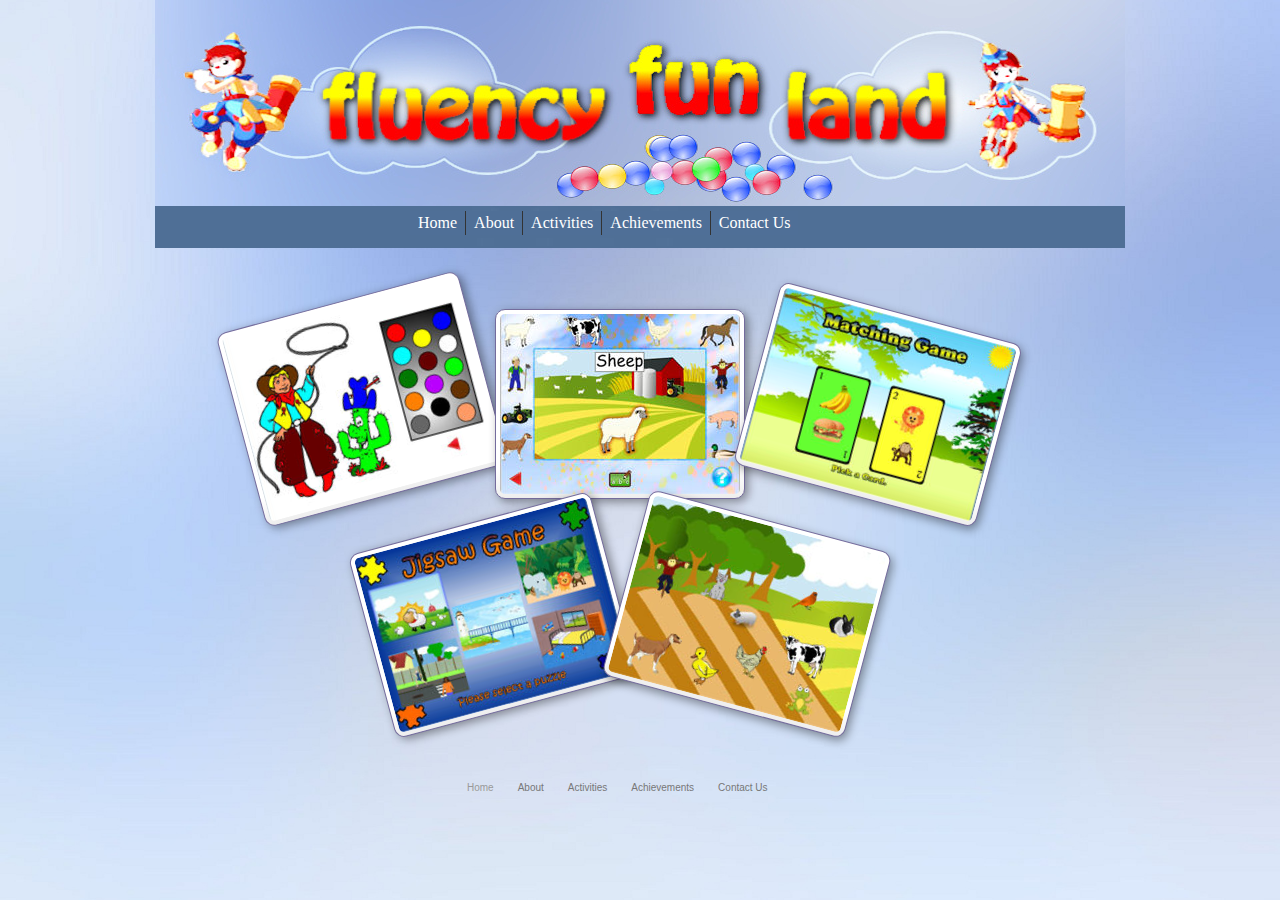
<file: index.html>
<!DOCTYPE html PUBLIC "-//W3C//DTD XHTML 1.0 Transitional//EN" "http://www.w3.org/TR/xhtml1/DTD/xhtml1-transitional.dtd">
<html xmlns="http://www.w3.org/1999/xhtml">
<head>
<title>Fluency Fun Land - Home</title>
<meta http-equiv="Content-Type" content="text/html; charset=UTF-8" />
<link href="css/style.css" rel="stylesheet" type="text/css" />
<!--[if lte IE 7]>
    <link rel="stylesheet" type="text/css" href="css/ie.css" media="screen" />
<![endif]-->
<script type="text/javascript" src="js/jquery-1.3.1.min.js"></script>	
<script type="text/javascript" language="javascript" src="js/jquery.dropdownPlain.js"></script>
</head>
<body>
<div class="main">

  <div class="header">
    <div class="header_resize">
      <div class="logo">
        <h1><a href="index.html"><span>  </span></a></h1></div>
		<div id="page-wrap">
        <ul class="dropdown">
        	<li><a href="index.html">Home</a></li>
			<li><a href="about.html">About</a></li>
        	<li><a href="games.html">Activities</a><ul class="sub_menu">
        			<li><a href="wordandpictures.html">Words and Pictures</a></li>
        			<li><a href="colourin.html">Colour-In</a></li>
        			<li><a href="memory.html">Memory</a></li>
        			<li><a href="hotspots.html">Hotspots</a></li>
           			<li><a href="jigsaw.html">Jigsaw</a></li>
        	</ul>
			</li>
            <li><a href="achievements.php">Achievements</a></li>
        	<li><a href="contact.html">Contact Us</a></li>
        </ul>
		</div>
  </div>

  <div class="content">
    <div class="content_resize">
      <div class="mainbar">
        <div class="welcomeinfo">
          <h1><img src="IndividualPageImages/home03.jpg" alt="Colouring In" width="240" height="190" class="polaroid1" />
          <img src="IndividualPageImages/home01.jpg" alt="Words &amp; Pictures" width="240" height="180" class="polaroid2" />
          <img src="IndividualPageImages/home02.jpg" alt="Matching Game" width="240" height="179" class="polaroid3"/></h1>
          <p><img src="IndividualPageImages/home04.jpg" alt="Jigsaw" width="240" height="180" class="polaroid1"/>
          <img src="IndividualPageImages/home05.jpg" alt="Hotspots" width="240" height="182" class="polaroid3"/></p>
        </div>
      </div>
      <div class="clr"></div>
    </div>
  </div>

  <div class="footer">
    <div class="footer_resize">
      <ul class="fmenu">
          <li class="active"><a href="index.html">Home</a></li>
          <li><a href="about.html">About</a></li>
          <li><a href="games.html">Activities</a></li>
	   <li><a href="achievements.php">Achievements</a></li>
          <li><a href="contact.html">Contact Us</a></li>
      </ul>
      <div class="clr"></div>
    </div>
  </div>
  </div>
</body>
</html>
</file>
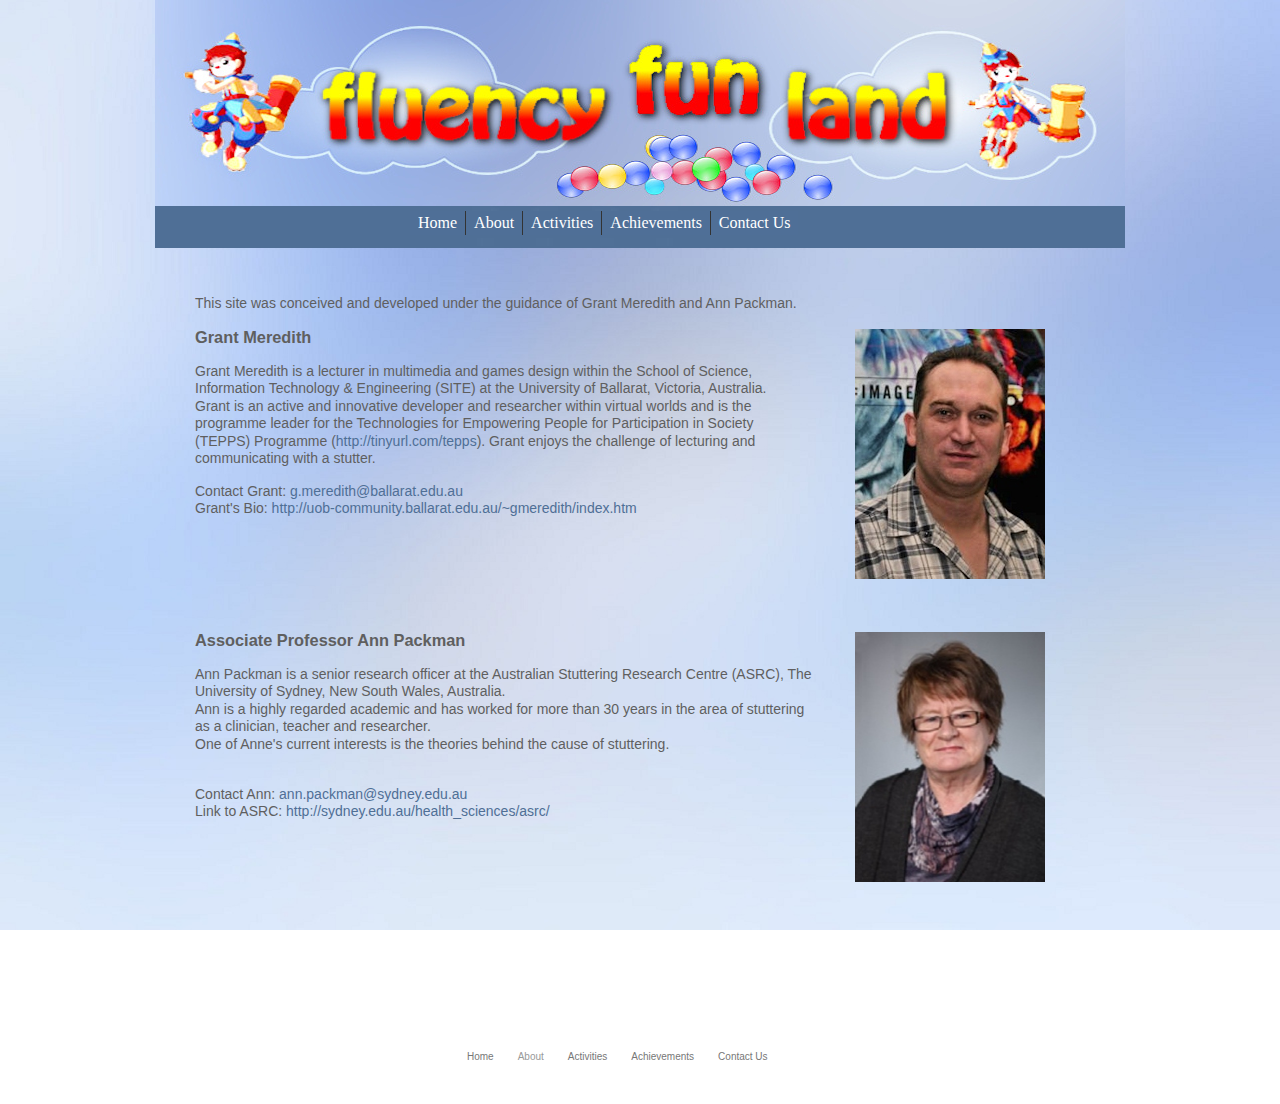
<file: about.html>
<!DOCTYPE html PUBLIC "-//W3C//DTD XHTML 1.0 Transitional//EN" "http://www.w3.org/TR/xhtml1/DTD/xhtml1-transitional.dtd">
<html xmlns="http://www.w3.org/1999/xhtml">
<head>
<title>Fluency Fun Land - About Us</title>
<meta http-equiv="Content-Type" content="text/html; charset=UTF-8" />
<link href="css/style.css" rel="stylesheet" type="text/css" />
<!--[if lte IE 7]>
    <link rel="stylesheet" type="text/css" href="css/ie.css" media="screen" />
<![endif]-->
<script type="text/javascript" src="js/jquery-1.3.1.min.js"></script>	
<script type="text/javascript" language="javascript" src="js/jquery.dropdownPlain.js"></script>
</head>
<body>
<div class="main">

  <div class="header">
    <div class="header_resize">
      <div class="logo">
        <h1><a href="index.html"><span>  </span></a></h1></div>
		<div id="page-wrap">
        <ul class="dropdown">
        	<li><a href="index.html">Home</a></li>
			<li><a href="about.html">About</a></li>
        	<li><a href="games.html">Activities</a><ul class="sub_menu">
        			<li><a href="wordandpictures.html">Words and Pictures</a></li>
        			<li><a href="colourin.html">Colour-In</a></li>
        			<li><a href="memory.html">Memory</a></li>
        			<li><a href="hotspots.html">Hotspots</a></li>
           			<li><a href="jigsaw.html">Jigsaw</a></li>
        	</ul>
			</li>
            <li><a href="achievements.php">Achievements</a></li>
        	<li><a href="contact.html">Contact Us</a></li>
        </ul>
		</div>
  </div>

  <div class="content">
    <div class="content_resize">
       <div class="about">
         <p>This site was conceived and developed under the guidance of Grant Meredith and Ann Packman.</p>
         <h3>Grant Meredith <a href="http://uob-community.ballarat.edu.au/~gmeredith/index.htm"><img src="IndividualPageImages/gm.jpg" alt="image of Grant Meredith" width="190" height="250" class="align-grant" /></a></h3>
         <p>Grant Meredith is a lecturer in multimedia and games design within the School of Science, Information Technology & Engineering (SITE) at the University of Ballarat, Victoria, Australia. Grant is an active and innovative developer and researcher within virtual worlds and is the programme leader for the Technologies for Empowering People for Participation in Society (TEPPS) Programme (<a href="http://tinyurl.com/tepps" target="_blank">http://tinyurl.com/tepps</a>). Grant enjoys the challenge of lecturing and communicating with a stutter.
         <p />Contact Grant: <a href="mailto:g.meredith@ballarat.edu.au">g.meredith@ballarat.edu.au</a><br />
         Grant's Bio: <a href="http://uob-community.ballarat.edu.au/~gmeredith/index.htm">http://uob-community.ballarat.edu.au/~gmeredith/index.htm
         </p>
         </a>         
            <p>&nbsp;</p>
         <p>&nbsp;</p>
      
         <p><br />
              
        
         <h3>Associate Professor Ann Packman <img src="IndividualPageImages/ann_packman.jpg" alt="image of Ann Packman" width="190" height="250" class="allgn-ann" /></a></h3>
         <p> Ann Packman is a senior research officer at the Australian Stuttering Research Centre (ASRC), 
         The University of Sydney, New South Wales, Australia. <br />
		Ann is a highly regarded academic and has worked for more than 30 years in the area of stuttering <br />
as a clinician, teacher and researcher. <br />
One of Anne's current interests is the theories behind the cause of stuttering. </p>
         <p><br />
           Contact Ann: <a href="mailto:ann.packman@sydney.edu.au">ann.packman@sydney.edu.au</a><br />
         Link to ASRC: <a href="http://sydney.edu.au/health_sciences/asrc/">http://sydney.edu.au/health_sciences/asrc/</a></p>
         <p>&nbsp;</p>
         <p>&nbsp;</p>
         <p>&nbsp;</p>
         <p>&nbsp;</p>
         <p><br />
           
           
          
       </div>
      <div class="clr"></div>
    </div>
  </div>

  <div class="footer">
    <div class="footer_resize">
      <ul class="fmenu">
          <li><a href="index.html">Home</a></li>
          <li class="active"><a href="about.html">About</a></li>
          <li><a href="games.html">Activities</a></li>
		  <li><a href="achievements.php">Achievements</a></li>
          <li><a href="contact.html">Contact Us</a></li>
      </ul>
      <div class="clr"></div>
    </div>
  </div>
  </div>
</body>
</html>
</file>
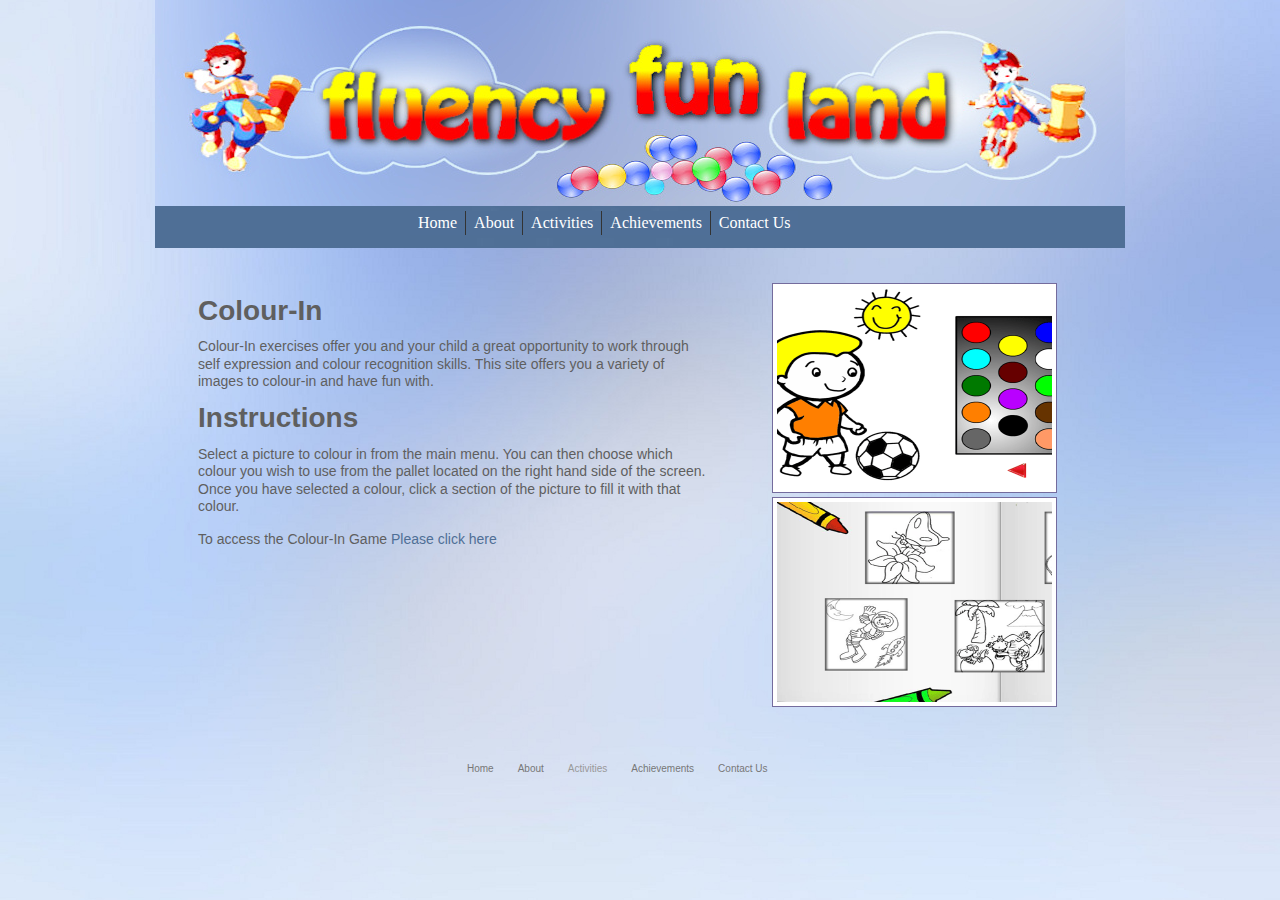
<file: colourin.html>
<!DOCTYPE html PUBLIC "-//W3C//DTD XHTML 1.0 Transitional//EN" "http://www.w3.org/TR/xhtml1/DTD/xhtml1-transitional.dtd">
<html xmlns="http://www.w3.org/1999/xhtml">
<head>
<title>Fluency Fun Land - Colour In</title>
<meta http-equiv="Content-Type" content="text/html; charset=UTF-8" />
<link href="css/style.css" rel="stylesheet" type="text/css" />
<!--[if lte IE 7]>
    <link rel="stylesheet" type="text/css" href="css/ie.css" media="screen" />
<![endif]-->
<script type="text/javascript" src="js/jquery-1.3.1.min.js"></script>	
<script type="text/javascript" language="javascript" src="js/jquery.dropdownPlain.js"></script>
</head>
<body>
<div class="main">

  <div class="header">
    <div class="header_resize">
      <div class="logo">
        <h1><a href="index.html"><span>  </span></a></h1></div>
		<div id="page-wrap">
        <ul class="dropdown">
        	<li><a href="index.html">Home</a></li>
			<li><a href="about.html">About</a></li>
        	<li><a href="games.html">Activities</a><ul class="sub_menu">
        			<li><a href="wordandpictures.html">Words and Pictures</a></li>
        			<li><a href="colourin.html">Colour-In</a></li>
        			<li><a href="memory.html">Memory</a></li>
        			<li><a href="hotspots.html">Hotspots</a></li>
           			<li><a href="jigsaw.html">Jigsaw</a></li>
        	</ul>
			</li>
            <li><a href="achievements.php">Achievements</a></li>
        	<li><a href="contact.html">Contact Us</a></li>
        </ul>
		</div>
  </div>

  <div class="content">
    <div class="content_resize">
      <div class="mainbar">
        <div class="aboutus">
                   <table width="923" border="0">
            <tr>
              <td width="512" rowspan="2" align="left" valign="top"><h1>Colour-In</h1>
                <p>Colour-In exercises offer you and your child a great opportunity to work through self expression and colour recognition skills. This site offers you a variety of images to colour-in and have fun with.</p>
                <h1>Instructions</h1>
                <p>Select a picture to colour in from the main menu. You can then choose which colour you wish to use from the pallet located on the right hand side of the screen. Once you have selected a colour, click a section of the picture to fill it with that colour.</p>
                <p>To access the Colour-In Game <a href="#" onclick="MyWindow=window.open('Games/ColourIn/ColourMenu.swf','MyWindow','toolbar=no,location=no,directories=no,status=no, menubar=no,scrollbars=no,resizable=no,width=1024,height=768'); return false;">Please click here</a></p></td>
			  
              <td width="401"><a href="#" onclick="MyWindow=window.open('Games/ColourIn/ColourMenu.swf','MyWindow','toolbar=no,location=no,directories=no,status=no, menubar=no,scrollbars=no,resizable=no,width=1024,height=768'); return false;"><img src="IndividualPageImages/colour_in_01.gif" width="275" height="200" alt="Colour_In_image 01" /></a></td>
            </tr>
            <tr>
              <td><a href="#" onclick="MyWindow=window.open('Games/ColourIn/ColourMenu.swf','MyWindow','toolbar=no,location=no,directories=no,status=no, menubar=no,scrollbars=no,resizable=no,width=1024,height=768'); return false;"><img src="IndividualPageImages/colour_in_02.gif" width="275" height="200" alt="Colour_In_image 02" /></a></td>
            </tr>
          </table>
	</div>
      </div>
      <div class="clr"></div>
    </div>
  </div>

  <div class="footer">
    <div class="footer_resize">
      <ul class="fmenu">
          <li>
            <div align="justify"><a href="index.html">Home</a></div>
          </li>
          <li>
            <div align="justify"><a href="about.html">About</a></div>
          </li>
          <li class="active">
            <div align="justify"><a href="games.html">Activities</a></div>
          </li>
	   <li>
	     <div align="justify"><a href="achievements.php">Achievements</a></div>
	   </li>
          <li>
            <div align="justify"><a href="contact.html">Contact Us</a></div>
          </li>
      </ul>
      <div class="clr"></div>
    </div>
  </div>
  </div>
</body>
</html>
</file>
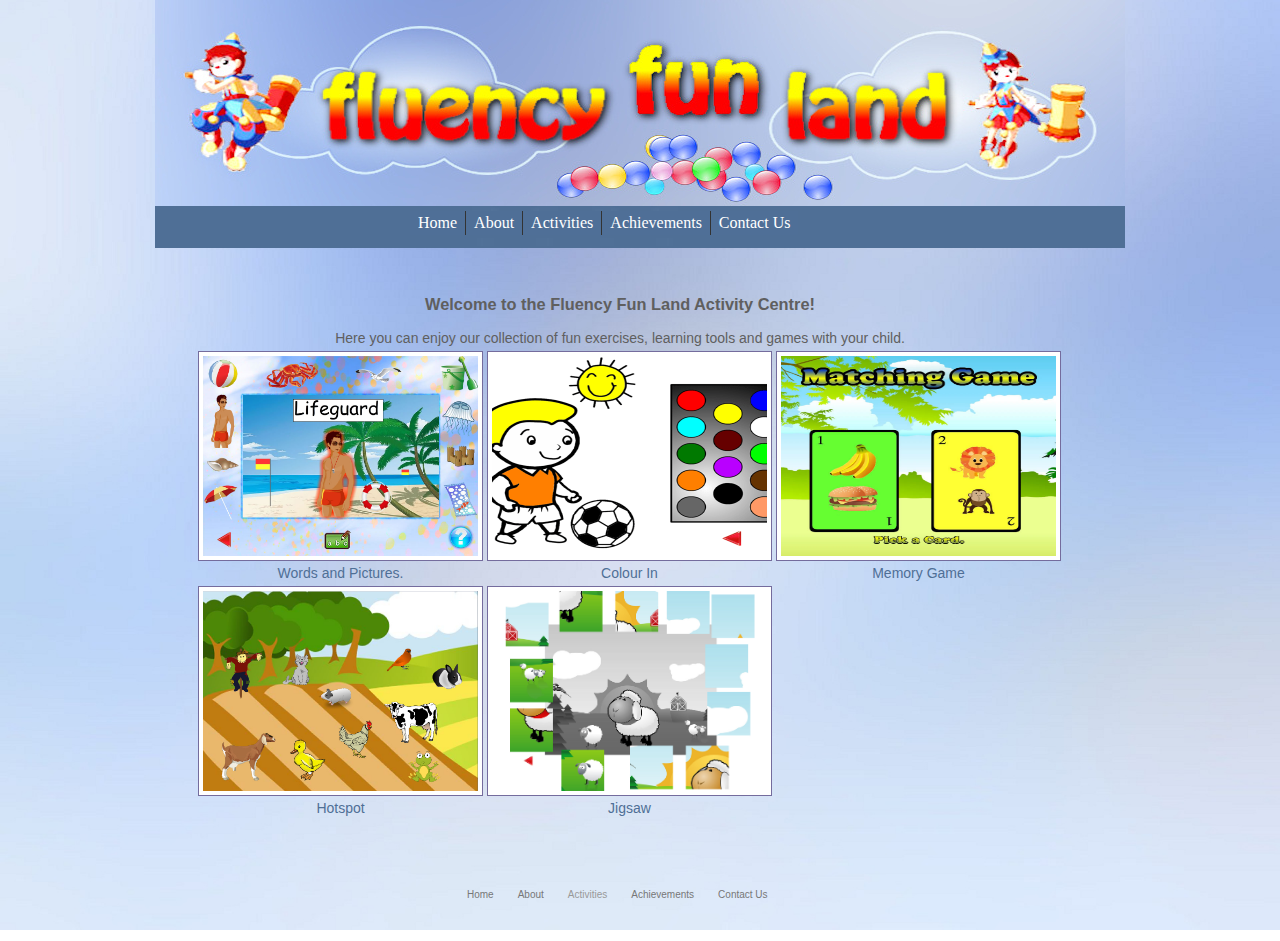
<file: games.html>
<!DOCTYPE html PUBLIC "-//W3C//DTD XHTML 1.0 Transitional//EN" "http://www.w3.org/TR/xhtml1/DTD/xhtml1-transitional.dtd">
<html xmlns="http://www.w3.org/1999/xhtml">
<head>
<title>Fluency Fun Land - Games Overview</title>
<meta http-equiv="Content-Type" content="text/html; charset=UTF-8" />
<link href="css/style.css" rel="stylesheet" type="text/css" />
<!--[if lte IE 7]>
    <link rel="stylesheet" type="text/css" href="css/ie.css" media="screen" />
<![endif]-->
<script type="text/javascript" src="js/jquery-1.3.1.min.js"></script>	
<script type="text/javascript" language="javascript" src="js/jquery.dropdownPlain.js"></script>
</head>
<body>
<div class="main">

  <div class="header">
    <div class="header_resize">
      <div class="logo">
        <h1><a href="index.html"><span>  </span></a></h1></div>
		<div id="page-wrap">
        <ul class="dropdown">
        	<li><a href="index.html">Home</a></li>
			<li><a href="about.html">About</a></li>
        	<li><a href="games.html">Activities</a><ul class="sub_menu">
        			<li><a href="wordandpictures.html">Words and Pictures</a></li>
        			<li><a href="colourin.html">Colour-In</a></li>
        			<li><a href="memory.html">Memory</a></li>
        			<li><a href="hotspots.html">Hotspots</a></li>
           			<li><a href="jigsaw.html">Jigsaw</a></li>
        	</ul>
			</li>
            <li><a href="achievements.php">Achievements</a></li>
        	<li><a href="contact.html">Contact Us</a></li>
        </ul>
		</div>
  </div>

  <div class="content">
    <div class="content_resize">
      <div class="mainbar">
        <div class="aboutus">
         <h3> Welcome to the Fluency Fun Land Activity Centre!</h3>
         <div align="center">Here you can enjoy our collection of fun exercises, learning tools and games with your child.
  <table width="200" border="0">
    <tr>
      <td><span class="clr"><a href="wordandpictures.html"><img src="IndividualPageImages/wordsnpics2.jpg" width="275" height="200" alt="Words &amp; Pictures" /></a></span></td>
      <td><span class="clr"><a href="colourin.html"><img src="IndividualPageImages/colour_in_01.gif" width="275" height="200" alt="Colour In" /></a></span></td>
      <td><span class="clr"><a href="memory.html"><img src="IndividualPageImages/Matchgame1.jpg" width="275" height="200" alt="Memory Game" /></a></span></td>
      </tr>
    <tr>
      <td><div align="center"><a href="wordandpictures.html">Words and Pictures.</a></div></td>
      <td><div align="center"><a href="colourin.html">Colour In</a></div></td>
      <td><div align="center"><a href="memory.html">Memory Game</a></div></td>
      </tr>
    <tr>
      <td><span class="clr"><a href="hotspots.html"><img src="IndividualPageImages/hotspotsgame1.jpg" width="275" height="200" alt="Hotspot" /></a></span></td>
      <td><span class="clr"><a href="jigsaw.html"><img src="IndividualPageImages/jigsawgame2.jpg" width="275" height="200" alt="Jigsaw" /></a></span></td>
      <td>&nbsp;</td>
      </tr>
    <tr>
      <td><div align="center"><a href="hotspots.html">Hotspot</a></div></td>
      <td><div align="center"><a href="jigsaw.html">Jigsaw</a></div></td>
      <td>&nbsp;</td>
      </tr>
  </table>
         </div>
         <p>
        </div>
      </div>
      <div class="clr"></div>
    </div>
  </div>

  <div class="footer">
    <div class="footer_resize">
      <ul class="fmenu">
          <li><a href="index.html">Home</a></li>
          <li><a href="about.html">About</a></li>
          <li class="active"><a href="games.html">Activities</a></li>
          <li><a href="achievements.php">Achievements</a></li>
          <li><a href="contact.html">Contact Us</a></li>
      </ul>
      <div class="clr"></div>
    </div>
  </div>
  </div>
</body>
</html>
</file>
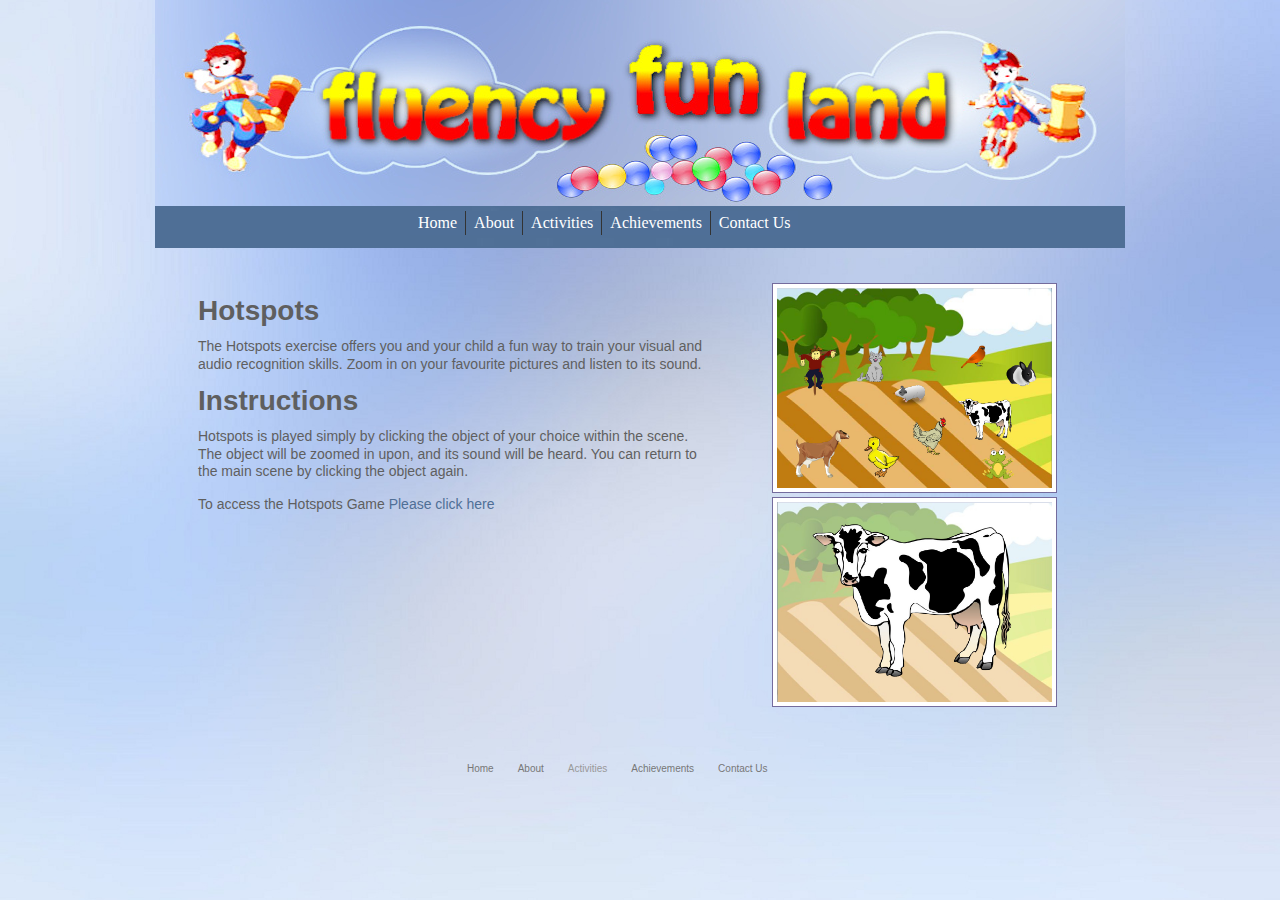
<file: hotspots.html>
<!DOCTYPE html PUBLIC "-//W3C//DTD XHTML 1.0 Transitional//EN" "http://www.w3.org/TR/xhtml1/DTD/xhtml1-transitional.dtd">
<!--
Design by http://www.bluewebtemplates.com
Released for free under a Creative Commons Attribution 3.0 License
-->
<html xmlns="http://www.w3.org/1999/xhtml">
<head>
<title>Fluency Fun Land - Hotspots</title>
<meta http-equiv="Content-Type" content="text/html; charset=UTF-8" />
<link href="css/style.css" rel="stylesheet" type="text/css" />
<!--[if lte IE 7]>
    <link rel="stylesheet" type="text/css" href="css/ie.css" media="screen" />
<![endif]-->
<script type="text/javascript" src="js/jquery-1.3.1.min.js"></script>	
<script type="text/javascript" language="javascript" src="js/jquery.dropdownPlain.js"></script>
</head>
<body>
<div class="main">

  <div class="header">
    <div class="header_resize">
      <div class="logo">
        <h1><a href="index.html"><span>  </span></a></h1></div>
		<div id="page-wrap">
        <ul class="dropdown">
        	<li><a href="index.html">Home</a></li>
			<li><a href="about.html">About</a></li>
        	<li><a href="games.html">Activities</a><ul class="sub_menu">
        			<li><a href="wordandpictures.html">Words and Pictures</a></li>
        			<li><a href="colourin.html">Colour-In</a></li>
        			<li><a href="memory.html">Memory</a></li>
        			<li><a href="hotspots.html">Hotspots</a></li>
           			<li><a href="jigsaw.html">Jigsaw</a></li>
        	</ul>
			</li>
            <li><a href="achievements.php">Achievements</a></li>
        	<li><a href="contact.html">Contact Us</a></li>
        </ul>
		</div>
  </div>

  <div class="content">
    <div class="content_resize">
      <div class="mainbar">
        <div class="aboutus">
                   <table width="923" border="0">
            <tr>
              <td width="512" rowspan="2" align="left" valign="top"><h1>Hotspots</h1>
                <p>The Hotspots exercise offers you and your child a fun way to train your visual and audio recognition skills. Zoom in on your favourite pictures and listen to its sound.</p>
                <h1>Instructions</h1>
                <p>Hotspots is played simply by clicking the object of your choice within the scene. The object will be zoomed in upon, and its sound will be heard. You can return to the main scene by clicking the object again.</p>
                <p>To access the Hotspots Game <a href="#" onclick="MyWindow=window.open('Games/Hotspot/Hotspot.swf','MyWindow','width=1024,height=768'); return false;">Please click here</a></p></td>
			  
              <td width="401"><a href="#" onclick="MyWindow=window.open('Games/Hotspot/Hotspot.swf','MyWindow','width=1024,height=768'); return false;"><img src="IndividualPageImages/hotspotsgame1.jpg" width="275" height="200" alt="Colour_In_image 01" /></a></td>
            </tr>
            <tr>
              <td><a href="#" onclick="MyWindow=window.open('Games/Hotspot/Hotspot.swf','MyWindow','width=1024,height=768'); return false;"><img src="IndividualPageImages/hotspotsgame2.jpg" width="275" height="200" alt="Colour_In_image 02" /></a></td>
            </tr>
          </table>
	</div>
      </div>
      <div class="clr"></div>
    </div>
  </div>

  <div class="footer">
    <div class="footer_resize">
      <ul class="fmenu">
          <li><a href="index.html">Home</a></li>
          <li><a href="about.html">About</a></li>
          <li class="active"><a href="games.html">Activities</a></li>
	   <li><a href="achievements.php">Achievements</a></li>
          <li><a href="contact.html">Contact Us</a></li>
      </ul>
      <div class="clr"></div>
    </div>
  </div>
  </div>
</body>
</html>
</file>
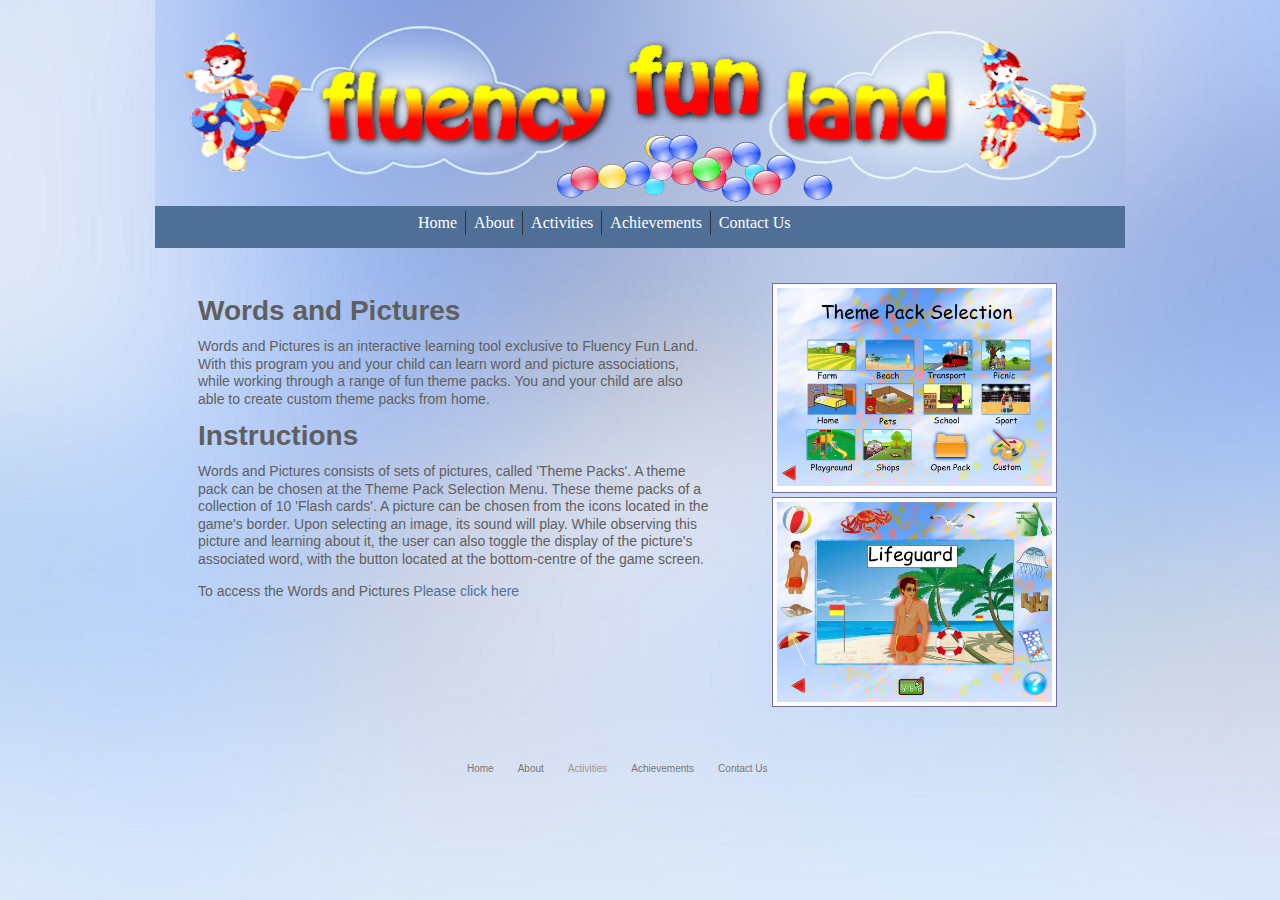
<file: wordandpictures.html>
<!DOCTYPE html PUBLIC "-//W3C//DTD XHTML 1.0 Transitional//EN" "http://www.w3.org/TR/xhtml1/DTD/xhtml1-transitional.dtd">
<html xmlns="http://www.w3.org/1999/xhtml">
<head>
<title>Fluency Fun Land - Words and Pictures</title>
<meta http-equiv="Content-Type" content="text/html; charset=UTF-8" />
<link href="css/style.css" rel="stylesheet" type="text/css" />
<!--[if lte IE 7]>
    <link rel="stylesheet" type="text/css" href="css/ie.css" media="screen" />
<![endif]-->
<script type="text/javascript" src="js/jquery-1.3.1.min.js"></script>	
<script type="text/javascript" language="javascript" src="js/jquery.dropdownPlain.js"></script>
</head>
<body>
<div class="main">

  <div class="header">
    <div class="header_resize">
      <div class="logo">
        <h1><a href="index.html"><span>  </span></a></h1></div>
		<div id="page-wrap">
        <ul class="dropdown">
        	<li><a href="index.html">Home</a></li>
			<li><a href="about.html">About</a></li>
        	<li><a href="games.html">Activities</a><ul class="sub_menu">
        			<li><a href="wordandpictures.html">Words and Pictures</a></li>
        			<li><a href="colourin.html">Colour-In</a></li>
        			<li><a href="memory.html">Memory</a></li>
        			<li><a href="hotspots.html">Hotspots</a></li>
           			<li><a href="jigsaw.html">Jigsaw</a></li>
        	</ul>
			</li>
            <li><a href="achievements.php">Achievements</a></li>
        	<li><a href="contact.html">Contact Us</a></li>
        </ul>
		</div>
  </div>

  <div class="content">
    <div class="content_resize">
      <div class="mainbar">
        <div class="aboutus">
                   <table width="923" border="0">
            <tr>
              <td width="512" rowspan="2" align="left" valign="top"><h1 align="left">Words and Pictures</h1>
                <p align="left">Words and Pictures is an interactive learning tool exclusive to Fluency Fun Land. With this program you and your child can learn word and picture associations, while working through a range of fun theme packs. You and your child are also able to create custom theme packs from home. </p>
                <h1 align="left">Instructions</h1>
                <p align="left">Words and Pictures consists of sets of pictures,  called 'Theme Packs'. A theme pack can be chosen at the Theme Pack Selection Menu. These theme packs of a collection of 10 'Flash cards'. A picture can be chosen from the icons located in the game's border. Upon selecting an image, its sound will play. While observing this picture and learning about it, the user can also toggle the display of the picture's associated word, with the button located at the bottom-centre of the game screen.</p>
                <p align="left">To access the Words and Pictures <a href="#" onclick="MyWindow=window.open('Games/wordsandpictures/WordsAndPicturesComplete3.html','MyWindow','toolbar=no,location=no,directories=no,status=no, menubar=no,scrollbars=no,resizable=no,width=1024,height=768'); return false;">Please click here</a></p>
                <p>&nbsp;</p>
			  
              <td width="401"><a href="#" onclick="MyWindow=window.open('Games/wordsandpictures/WordsAndPicturesComplete3.html','MyWindow','toolbar=no,location=no,directories=no,status=no, menubar=no,scrollbars=no,resizable=no,width=1024,height=768'); return false;"><img src="IndividualPageImages/wordsnpics1.jpg" width="275" height="200" alt="Words_and_pictures_image 01" /></a></td>
            </tr>
            <tr>
              <td><a href="#" onclick="MyWindow=window.open('Games/wordsandpictures/WordsAndPicturesComplete3.html','MyWindow','toolbar=no,location=no,directories=no,status=no, menubar=no,scrollbars=no,resizable=no,width=1024,height=768'); return false;"><img src="IndividualPageImages/wordsnpics2.jpg" width="275" height="200" alt="Words_and_pictures_image 02" /></a></td>
            </tr>
          </table>
	</div>
      </div>
      <div class="clr"></div>
    </div>
  </div>

  <div class="footer">
    <div class="footer_resize">
      <ul class="fmenu">
          <li><a href="index.html">Home</a></li>
          <li><a href="about.html">About</a></li>
          <li class="active"><a href="games.html">Activities</a></li>
	   <li><a href="achievements.php">Achievements</a></li>
          <li><a href="contact.html">Contact Us</a></li>
      </ul>
      <div class="clr"></div>
    </div>
  </div>
  </div>
</body>
</html>
</file>
<file: css/style.css>
@charset "utf-8";
body {
	margin:0;
	padding:0;
	width:100%;
	color:#5f5f5f;
	font:normal 14px/1.25em Comic Sans MS, Helvetica, sans-serif;
}
html, .main {
	padding:0;
	margin:0;
no-repeat center center fixed;
	background-attachment: fixed;
	background-repeat: repeat-x;
	background-size: cover;
	-moz-background-size: cover;
	background-image: url(images/background.jpg);
	background-position: center;
}
.clr { clear:both; padding:0; margin:0; width:100%; font-size:0px; line-height:0px;}

.header, .content, .menu_nav, .fbg, .footer, form, ol, ol li, ul, .content .mainbar, .content .sidebar { margin:0; padding:0;}
.content_resize, .fbg_resize { margin:0 auto; padding:0 40px; width:890px;}

/* header */
.header {  margin:0 auto; padding:0; width:970px;  background:url(images/image-background.jpg) repeat-x top;}
.header_resize {
	margin:0 auto;
	padding:0;
	width:970px;
	height:248px;
	background:url(images/bg.jpg) repeat-x center bottom;
}
.header .logo { padding-left:40px; float:left; width:auto;}


/* content */
.align-grant { float:right; margin: 0 0 25px 75px; }
.allgn-ann {
	float:right;
	margin-top: 0;
	margin-right: 0;
	margin-bottom: 15px;
	margin-left: 0px;
}
.content_resize {
	padding:32px 0 12px 40px;
	width:930px;
}
.content .mainbar {
	float:left;
	width:850px;
	text-align: center;
}
.content .about {
	h1
	{
	width:850px;
	text-align:left;
	font-size:32pt;
	}
	{h3
	
	width:850px;
	text-align:left;
	font-size:16px;
	}
	float:left;
	width:850px;
	text-align:left;
}
.content .mainbar img {
	padding:4px;
	border:1px solid #746c9d;
	background-color:#ffffff;
}
.content .mainbar img.fl { margin:4px 16px 4px 0; float:left;}
.content .mainbar .article, .content .sidebar .gadget { margin:0; padding:0 0 16px 0;}
.content .sidebar {
	float:right;
	width:270px;
}



/* footer */
.footer_resize {
	margin:20px 0;
	padding:16px 300px;
	width:350px;
}
.footer p.lf { margin:0; padding:4px 0; float:right; width:auto; line-height:0.5em;}
ul.fmenu {
	margin:0;
	padding:2px 0;
	list-style:none;
	float:left;
	width:auto;
	font-size: 10px;
}
ul.fmenu li {
	margin:0;
	padding:0 4px;
	float:left;
}
ul.fmenu li a { color:#777777; text-decoration:none; padding:3px 8px;}
ul.fmenu li a:hover, ul.fmenu li.active a { background-color:##4f6f97; color:#999999;}
ul.fmenu li a:hover {
	text-decoration:underline;
}

#page-wrap							
{
	width: 800px;
	margin: 0px auto;
} 
a									
{
	text-decoration: none;
	color:#4F6F96;
	float:center;
}
ul									
{
	list-style: none; 
}
p 
{ 
	margin: 15px 0; 
}

/* LEVEL ONE*/
ul.dropdown                         
{
	position: relative;
	top: 211px;
	left: 170px;
	height: 70px;
	z-index: 10;
}
ul.dropdown li                      
{
	font-weight: 600px;
	float: left;
	zoom: 1;
	background: #4f6f97;
	font-family: Comic Sans MS, Geneva, Verdana;
	font-size: 16px;
}
ul.dropdown a:hover		           
{ 
 color: #000; 
}
ul.dropdown a:active                
{
	color: #ffffff;
}
ul.dropdown li a                    
{
	display: list-item;
	padding: 3px 8px;
	border-right: 1px solid #333;
	color: #FFFFFF;
}
ul.dropdown li:last-child a         
{ 
	border-right: none; 
} 

/* Doesn't work in IE */
ul.dropdown li:hover                
{
	background: #69a7e9;
	color: #ffffff;
	position: relative;
}
ul.dropdown li.hover a  
{ 
color: #FFFFFF; 
}


/* LEVEL TWO*/
ul.dropdown ul 						
{ 
	width: 270px; 
	visibility: hidden; 
	position: absolute; 
	top: 100%; 
	left: 0; 
}
ul.dropdown ul li 					
{
	font-weight: normal;
	background: #4f6f97;
	color: #FFFFFF;
	border-bottom: 1px solid #ccc;
	float: none;
	border-bottom-color: #C0C0C0;
	border-bottom-style: groove;
}
	 
 /* IE 6 & 7 Needs Inline Block */
ul.dropdown ul li a					
{
	border-right: none;
	width: 100%;
	display: inline-block;
}

/* 
	LEVEL THREE
*/
ul.dropdown ul ul 					
{ 
	left: 100%; top: 0; 
}
ul.dropdown li:hover > ul 			
{ 
visibility: visible; }

/* image transforms */
.polaroid1 
{
	padding: 10px;
	padding-bottom: 40px;
	background-color: #fff;
	box-shadow: 3px 3px 10px rgba(0,0,0,0.4);
	background-image: -webkit-linear-gradient(top, #fff 85%, #eee);
	background-image: -moz-linear-gradient(top, #fff 85%, #eee);
	background-image: linear-gradient(top, #fff 85%, #eee);
	-webkit-transform: rotate(-15deg);
	-webkit-border-radius: 15px;
	-moz-transform: rotate(-15deg);
	-moz-border-radius: 15px;
	border-radius: 10px;
	transform: rotate(-15deg);

}

.polaroid2 
{ 	padding: 10px;
	padding-bottom: 40px;
	background-color: #fff;
	box-shadow: 3px 3px 10px rgba(0,0,0,0.4);
	background-image: -webkit-linear-gradient(top, #fff 85%, #eee);
	background-image: -moz-linear-gradient(top, #fff 85%, #eee);
	background-image: linear-gradient(top, #fff 85%, #eee);
	-webkit-transform: rotate(-0deg);
	-webkit-border-radius: 15px;
	-moz-transform: rotate(-0deg);
	-moz-border-radius: 15px;
	border-radius: 10px;
	transform: rotate(-0deg);
}

.polaroid3 
{ 
	padding: 10px;
	padding-bottom: 40px;
	background-color: #fff;
	box-shadow: 3px 3px 10px rgba(0,0,0,0.4);
	background-image: -webkit-linear-gradient(top, #fff 85%, #eee);
	background-image: -moz-linear-gradient(top, #fff 85%, #eee);
	background-image: linear-gradient(top, #fff 85%, #eee);
	-webkit-transform: rotate(+15deg);
	-webkit-border-radius: 15px;
	-moz-transform: rotate(+15deg);
	-moz-border-radius: 15px;
	border-radius: 10px;
	transform: rotate(+15deg);
}
</file>
<file: css/ie.css>
ul.dropdown ul li					{ display: inline; width: 100%; }
</file>
